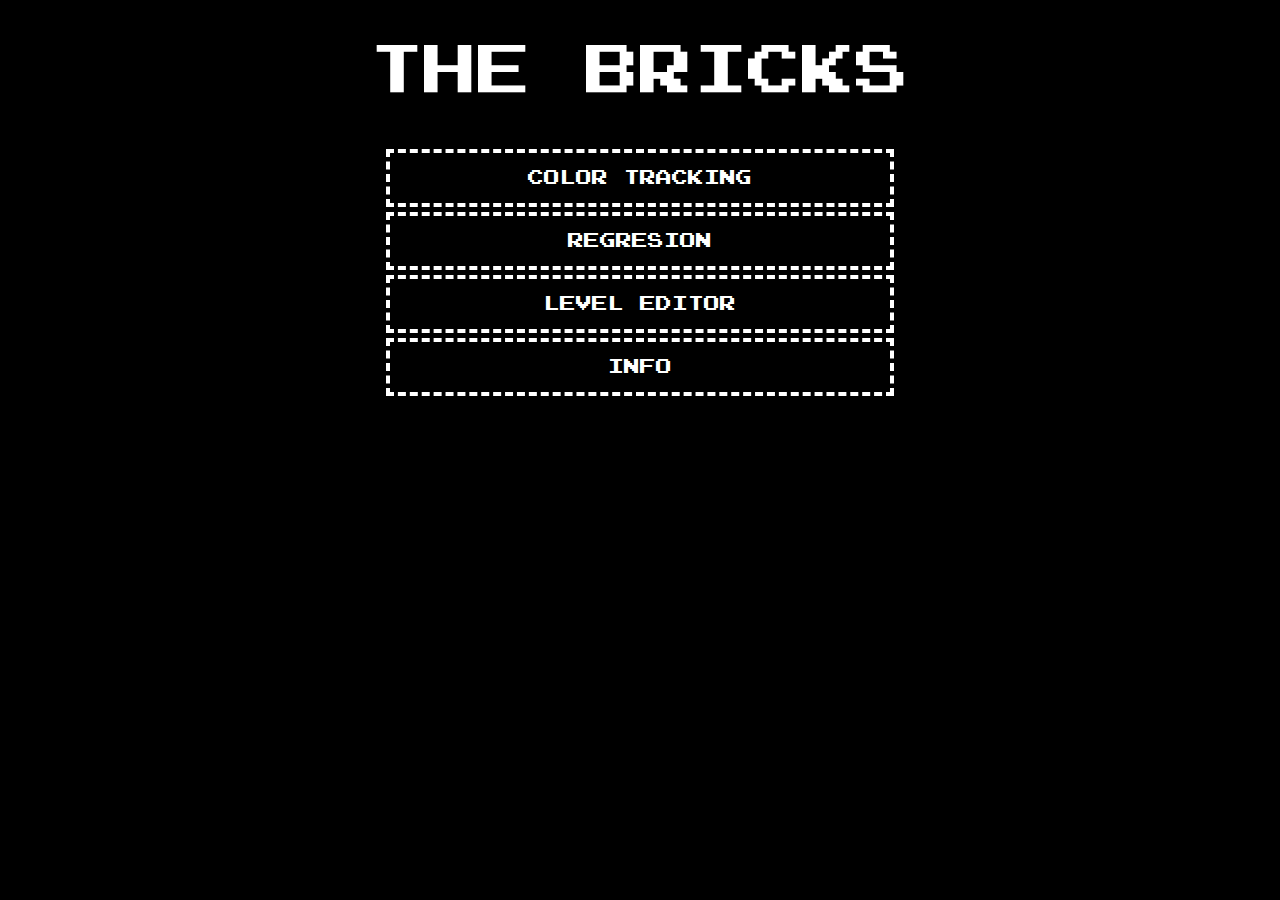
<file: index.html>
<!DOCTYPE html>
<html lang="en" dir="ltr">

<head>
  <meta charset="utf-8">
  <title>The Bricks</title>
  <link rel="stylesheet" type="text/css" href="css/style.css">
  <link rel="stylesheet" type="text/css" href="css/sweetalert2.css">
  <link rel="icon" href="img/favicon.png" type="image/png">
  <script type="text/javascript" src="lib/sweetalert2.all.min.js"></script>
  <script src="js/helperFunctions.js"></script>

</head>

<body>
  <nav class="menu">
    <div class="menuTitle">
      THE BRICKS
    </div>
    <div class="button">
      <a href="html/colorTracking.html">COLOR TRACKING</a>
    </div>

    <div class="button">
      <a href="html/regression.html">REGRESION</a>
    </div>
    <div class="button">
      <a href="html/levelEditor.html">LEVEL EDITOR</a>
    </div>
    <div class="button" id="info" onclick="info()">
      INFO
    </div>

  </nav>
</body>

</html>
</file>
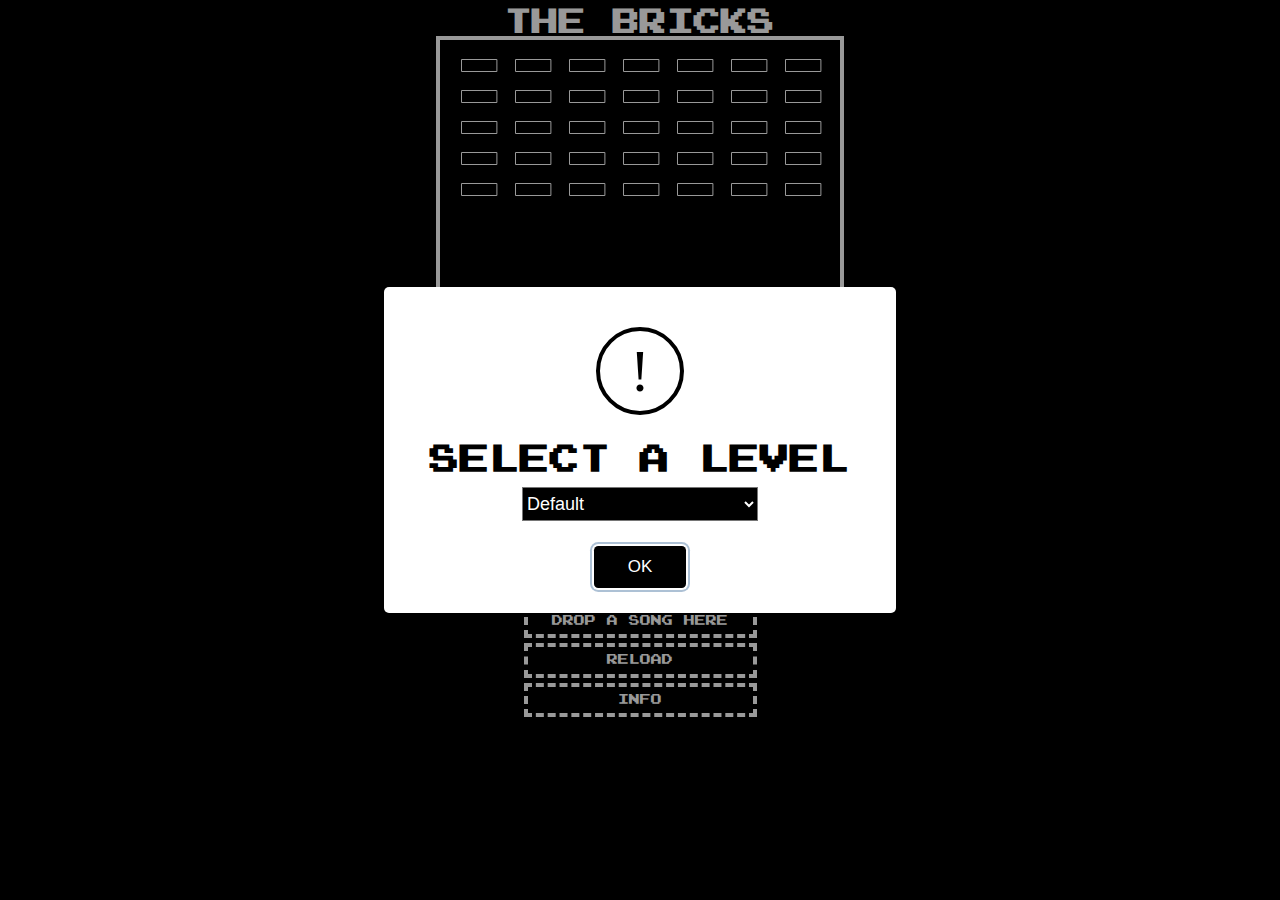
<file: html/colorTracking.html>
<!DOCTYPE html>
<html lang="en" dir="ltr">

<head>
  <meta charset="utf-8">
  <title>The bricks</title>
  <link rel="stylesheet" type="text/css" href="../css/sweetalert2.css">
  <script type="text/javascript" src="../lib/sweetalert2.all.min.js"></script>
  <script src="../lib/p5.js"></script>
  <script src="../lib/p5.dom.js"></script>
  <script src="../lib/p5.sound.js"></script>
  <script src="../lib/ml5.js"></script>
  <script src="../js/powerups.js"></script>
  <script src="../js/helperFunctions.js"></script>
  <script src="../js/brick.js"></script>
  <script src="../js/brickColisionDetection.js"></script>
  <script src="../js/ball.js"></script>
  <script src="../js/paddle.js"></script>
  <script src="../js/regression.js"></script>
  <script src="../js/levels.js"></script>
  <script src="../js/colorTracking.js"></script>
  <script src="../js/main2.js"></script>
  <link rel="stylesheet" type="text/css" href="../css/style.css">
  <link rel="icon" href="img/favicon.png" type="image/png">

</head>

<body>
  <h1> THE BRICKS </h1>
  <div id="canvasContainer" class="canvasContainer" id="canvasContainer">

  </div>


  <nav class="bottom">
    <div class="button" id="draw" onclick="startStop()">
      START / STOP
    </div>
    <div class="button" id="hide" onclick="hide()">
      SHOW CAM
    </div>
    <div class="button" id="solve1" onclick="clearTrackedColors()">
      CLEAR TRACKED COLORS
    </div>
    <div class="range">
      <div>THRESHOLD
      </div>
      <input type="range" id="tr" name="volume" min="4" max="30" onchange="tr()">
      <div id="range">
      </div>
    </div>
    <div id="dropZone">
      DROP A SONG HERE
    </div>
    <div class="button" onclick="reload()">
      RELOAD
    </div>
    <div class="button" id="infoColorTracking" onclick="infoColorTracking()">
      INFO
    </div>
  </nav>
</body>

</html>
</file>
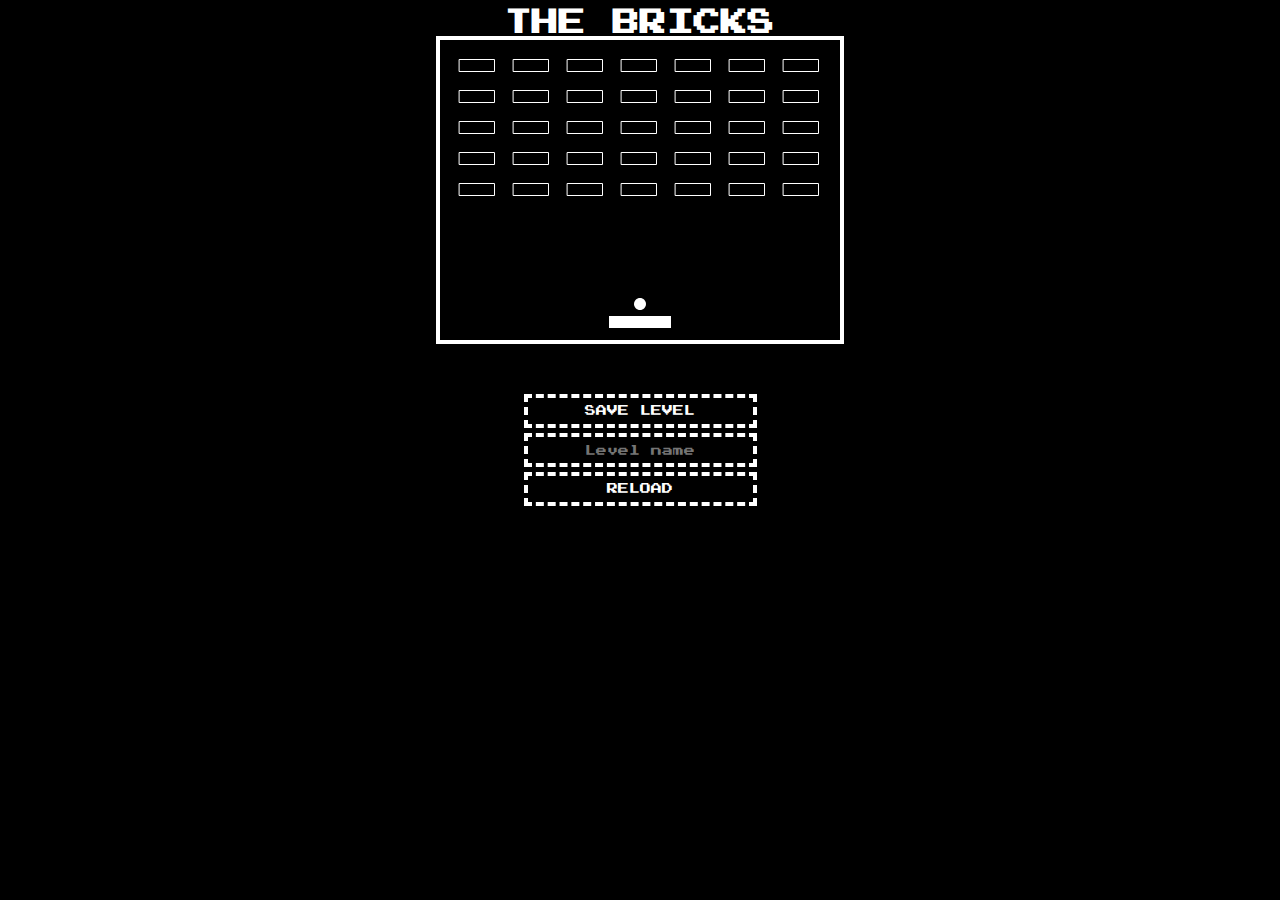
<file: html/levelEditor.html>
<!DOCTYPE html>
<html lang="en" dir="ltr">

<head>
  <meta charset="utf-8">
  <title>The bricks</title>
  <link rel="stylesheet" type="text/css" href="../css/sweetalert2.css">
  <script type="text/javascript" src="../lib/sweetalert2.all.min.js"></script>
  <script src="../lib/p5.js"></script>
  <script src="../lib/p5.dom.js"></script>
  <script src="../js/powerups.js"></script>
  <script src="../js/helperFunctions.js"></script>
  <script src="../js/brick.js"></script>
  <script src="../js/ball.js"></script>
  <script src="../js/paddle.js"></script>
  <script src="../js/levels.js"></script>
  <script src="../js/levelEditor.js"></script>
  <link rel="stylesheet" type="text/css" href="../css/style.css">
  <link rel="icon" href="img/favicon.png" type="image/png">

</head>

<body>
  <h1> THE BRICKS </h1>
  <div id="canvasContainer" class="canvasContainer" id="canvasContainer">

  </div>


  <nav class="bottom">
    <div class="button" onclick="saveLevel()">
      SAVE LEVEL
    </div>
    <input type="text" name="Level name" placeholder="Level name" class="inputText" id="levelName">
    <div class="button" onclick="reload()">
      RELOAD
    </div>
    <!--
<div class="button" id="infoColorTracking" onclick="infoColorTracking()">
      INFO
    </div>-->


  </nav>
</body>

</html>
</file>
<file: css/style.css>
* {
  margin: 0;
  padding: 0;
}

@font-face {
  font-family: pixle;
  src: url(../fonts/PressStart2P-Regular.ttf);
}

.swal2-title {
  font-family: pixle;
}

body {
  background: black;
}

a {
  text-decoration: none;
  color: white;
  display: block;
}

h1 {
  display: block;
  margin: 0 auto;
  font-family: pixle;
  font-size: 3vh;
  color: white;
  text-align: center;
  padding-top: 1vh;
}

img {
  width: 20vh;
  display: block;
  margin: 0 auto;
  padding-bottom: 2vh;
}

.canvasContainer {
  display: flex;
  justify-content: center;
}

canvas {
  border: 0.5vh white solid;
}

.menu {
  margin: 0 auto;
  padding-top: 5vh;
}

.menuTitle {
  font-family: pixle;
  color: white;
  text-align: center;
  font-size: 6vh;
  padding-bottom: 5vh;
}

.bottom {
  padding-top: 5vh;
}

.bottom .button {
  position: relative;
  top: 0;
  width: 25vh;
  height: 2.9vh;
  line-height: 2.9vh;
  margin: 0 auto;
  font-family: pixle;
  font-size: 1.2vh;
  color: white;
  border: 0.5vh white dashed;
  text-align: center;
  margin-top: 5px;
  -webkit-user-select: none;
  -moz-user-select: none;
  -ms-user-select: none;
  user-select: none;
}

.inputText {
  position: relative;
  top: 0;
  width: 25vh;
  height: 2.9vh;
  line-height: 2.9vh;
  display: block;
  margin: 0 auto;
  font-family: pixle;
  font-size: 1.2vh;
  background: black;
  color: white;
  border: 0.5vh white dashed;
  text-align: center;
  margin-top: 5px;
}

.button {
  position: relative;
  display: block;
  top: 0;
  width: 500px;
  height: 50px;
  line-height: 50px;
  margin: 0 auto;
  font-family: pixle;
  color: white;
  border: 0.5vh white dashed;
  text-align: center;
  margin-top: 5px;
  -webkit-user-select: none;
  -moz-user-select: none;
  -ms-user-select: none;
  user-select: none;
  cursor: pointer;
}

.button:hover {
  border: 0.5vh yellow dashed;
}

#dropZone {
  position: relative;
  top: 0;
  width: 25vh;
  height: 2.9vh;
  line-height: 2.9vh;
  margin: 0 auto;
  font-family: pixle;
  font-size: 1.2vh;
  color: white;
  border: 0.5vh white dashed;
  text-align: center;
  margin-top: 5px;
  -webkit-user-select: none;
  -moz-user-select: none;
  -ms-user-select: none;
  user-select: none;
}

.range {
  position: relative;
  top: 0;
  width: 25vh;
  height: 8.9vh;
  line-height: 2.9vh;
  margin: 0 auto;
  font-family: pixle;
  font-size: 1.2vh;
  color: white;
  border: 0.5vh white dashed;
  text-align: center;
  margin-top: 5px;
  -webkit-user-select: none;
  -moz-user-select: none;
  -ms-user-select: none;
  user-select: none;
}

#tr {
  width: 20vh;
}

#tr::-webkit-slider-thumb {
  -webkit-appearance: none;
  appearance: none;
  cursor: pointer;
}

#range {
  font-family: pixle;
  font-size: 1.5vh;
}

li {
  margin: 10px 0;
}

.imagesC {
  display: inline;
  color: white;
  border: white solid 2px;
  width: 25%;
  text-align: center;
}

.imagesCounterContainer {
  margin: 0 auto;
  display: flex;
  justify-content: space-around;
  width: 55vh;
  margin-top: 2vh;
}

#levels {
  width: 50%;
  height: 1.875em;
  font-size: 1em;
  background: black;
  color: white;
}
</file>
<file: css/sweetalert2.css>
@-webkit-keyframes swal2-show {
  0% {
    -webkit-transform: scale(0.7);
    transform: scale(0.7);
  }

  45% {
    -webkit-transform: scale(1.05);
    transform: scale(1.05);
  }

  80% {
    -webkit-transform: scale(0.95);
    transform: scale(0.95);
  }

  100% {
    -webkit-transform: scale(1);
    transform: scale(1);
  }
}

@keyframes swal2-show {
  0% {
    -webkit-transform: scale(0.7);
    transform: scale(0.7);
  }

  45% {
    -webkit-transform: scale(1.05);
    transform: scale(1.05);
  }

  80% {
    -webkit-transform: scale(0.95);
    transform: scale(0.95);
  }

  100% {
    -webkit-transform: scale(1);
    transform: scale(1);
  }
}

@-webkit-keyframes swal2-hide {
  0% {
    -webkit-transform: scale(1);
    transform: scale(1);
    opacity: 1;
  }

  100% {
    -webkit-transform: scale(0.5);
    transform: scale(0.5);
    opacity: 0;
  }
}

@keyframes swal2-hide {
  0% {
    -webkit-transform: scale(1);
    transform: scale(1);
    opacity: 1;
  }

  100% {
    -webkit-transform: scale(0.5);
    transform: scale(0.5);
    opacity: 0;
  }
}

@-webkit-keyframes swal2-animate-success-line-tip {
  0% {
    top: 1.1875em;
    left: .0625em;
    width: 0;
  }

  54% {
    top: 1.0625em;
    left: .125em;
    width: 0;
  }

  70% {
    top: 2.1875em;
    left: -.375em;
    width: 3.125em;
  }

  84% {
    top: 3em;
    left: 1.3125em;
    width: 1.0625em;
  }

  100% {
    top: 2.8125em;
    left: .875em;
    width: 1.5625em;
  }
}

@keyframes swal2-animate-success-line-tip {
  0% {
    top: 1.1875em;
    left: .0625em;
    width: 0;
  }

  54% {
    top: 1.0625em;
    left: .125em;
    width: 0;
  }

  70% {
    top: 2.1875em;
    left: -.375em;
    width: 3.125em;
  }

  84% {
    top: 3em;
    left: 1.3125em;
    width: 1.0625em;
  }

  100% {
    top: 2.8125em;
    left: .875em;
    width: 1.5625em;
  }
}

@-webkit-keyframes swal2-animate-success-line-long {
  0% {
    top: 3.375em;
    right: 2.875em;
    width: 0;
  }

  65% {
    top: 3.375em;
    right: 2.875em;
    width: 0;
  }

  84% {
    top: 2.1875em;
    right: 0;
    width: 3.4375em;
  }

  100% {
    top: 2.375em;
    right: .5em;
    width: 2.9375em;
  }
}

@keyframes swal2-animate-success-line-long {
  0% {
    top: 3.375em;
    right: 2.875em;
    width: 0;
  }

  65% {
    top: 3.375em;
    right: 2.875em;
    width: 0;
  }

  84% {
    top: 2.1875em;
    right: 0;
    width: 3.4375em;
  }

  100% {
    top: 2.375em;
    right: .5em;
    width: 2.9375em;
  }
}

@-webkit-keyframes swal2-rotate-success-circular-line {
  0% {
    -webkit-transform: rotate(-45deg);
    transform: rotate(-45deg);
  }

  5% {
    -webkit-transform: rotate(-45deg);
    transform: rotate(-45deg);
  }

  12% {
    -webkit-transform: rotate(-405deg);
    transform: rotate(-405deg);
  }

  100% {
    -webkit-transform: rotate(-405deg);
    transform: rotate(-405deg);
  }
}

@keyframes swal2-rotate-success-circular-line {
  0% {
    -webkit-transform: rotate(-45deg);
    transform: rotate(-45deg);
  }

  5% {
    -webkit-transform: rotate(-45deg);
    transform: rotate(-45deg);
  }

  12% {
    -webkit-transform: rotate(-405deg);
    transform: rotate(-405deg);
  }

  100% {
    -webkit-transform: rotate(-405deg);
    transform: rotate(-405deg);
  }
}

@-webkit-keyframes swal2-animate-error-x-mark {
  0% {
    margin-top: 1.625em;
    -webkit-transform: scale(0.4);
    transform: scale(0.4);
    opacity: 0;
  }

  50% {
    margin-top: 1.625em;
    -webkit-transform: scale(0.4);
    transform: scale(0.4);
    opacity: 0;
  }

  80% {
    margin-top: -.375em;
    -webkit-transform: scale(1.15);
    transform: scale(1.15);
  }

  100% {
    margin-top: 0;
    -webkit-transform: scale(1);
    transform: scale(1);
    opacity: 1;
  }
}

@keyframes swal2-animate-error-x-mark {
  0% {
    margin-top: 1.625em;
    -webkit-transform: scale(0.4);
    transform: scale(0.4);
    opacity: 0;
  }

  50% {
    margin-top: 1.625em;
    -webkit-transform: scale(0.4);
    transform: scale(0.4);
    opacity: 0;
  }

  80% {
    margin-top: -.375em;
    -webkit-transform: scale(1.15);
    transform: scale(1.15);
  }

  100% {
    margin-top: 0;
    -webkit-transform: scale(1);
    transform: scale(1);
    opacity: 1;
  }
}

@-webkit-keyframes swal2-animate-error-icon {
  0% {
    -webkit-transform: rotateX(100deg);
    transform: rotateX(100deg);
    opacity: 0;
  }

  100% {
    -webkit-transform: rotateX(0deg);
    transform: rotateX(0deg);
    opacity: 1;
  }
}

@keyframes swal2-animate-error-icon {
  0% {
    -webkit-transform: rotateX(100deg);
    transform: rotateX(100deg);
    opacity: 0;
  }

  100% {
    -webkit-transform: rotateX(0deg);
    transform: rotateX(0deg);
    opacity: 1;
  }
}

body.swal2-toast-shown .swal2-container {
  background-color: transparent;
}

body.swal2-toast-shown .swal2-container.swal2-shown {
  background-color: transparent;
}

body.swal2-toast-shown .swal2-container.swal2-top {
  top: 0;
  right: auto;
  bottom: auto;
  left: 50%;
  -webkit-transform: translateX(-50%);
  transform: translateX(-50%);
}

body.swal2-toast-shown .swal2-container.swal2-top-end, body.swal2-toast-shown .swal2-container.swal2-top-right {
  top: 0;
  right: 0;
  bottom: auto;
  left: auto;
}

body.swal2-toast-shown .swal2-container.swal2-top-start, body.swal2-toast-shown .swal2-container.swal2-top-left {
  top: 0;
  right: auto;
  bottom: auto;
  left: 0;
}

body.swal2-toast-shown .swal2-container.swal2-center-start, body.swal2-toast-shown .swal2-container.swal2-center-left {
  top: 50%;
  right: auto;
  bottom: auto;
  left: 0;
  -webkit-transform: translateY(-50%);
  transform: translateY(-50%);
}

body.swal2-toast-shown .swal2-container.swal2-center {
  top: 50%;
  right: auto;
  bottom: auto;
  left: 50%;
  -webkit-transform: translate(-50%, -50%);
  transform: translate(-50%, -50%);
}

body.swal2-toast-shown .swal2-container.swal2-center-end, body.swal2-toast-shown .swal2-container.swal2-center-right {
  top: 50%;
  right: 0;
  bottom: auto;
  left: auto;
  -webkit-transform: translateY(-50%);
  transform: translateY(-50%);
}

body.swal2-toast-shown .swal2-container.swal2-bottom-start, body.swal2-toast-shown .swal2-container.swal2-bottom-left {
  top: auto;
  right: auto;
  bottom: 0;
  left: 0;
}

body.swal2-toast-shown .swal2-container.swal2-bottom {
  top: auto;
  right: auto;
  bottom: 0;
  left: 50%;
  -webkit-transform: translateX(-50%);
  transform: translateX(-50%);
}

body.swal2-toast-shown .swal2-container.swal2-bottom-end, body.swal2-toast-shown .swal2-container.swal2-bottom-right {
  top: auto;
  right: 0;
  bottom: 0;
  left: auto;
}

body.swal2-toast-column .swal2-toast {
  flex-direction: column;
  align-items: stretch;
}

body.swal2-toast-column .swal2-toast .swal2-actions {
  flex: 1;
  align-self: stretch;
  height: 2.2em;
  margin-top: .3125em;
}

body.swal2-toast-column .swal2-toast .swal2-loading {
  justify-content: center;
}

body.swal2-toast-column .swal2-toast .swal2-input {
  height: 2em;
  margin: .3125em auto;
  font-size: 1em;
}

body.swal2-toast-column .swal2-toast .swal2-validation-message {
  font-size: 1em;
}

.swal2-popup.swal2-toast {
  flex-direction: row;
  align-items: center;
  width: auto;
  padding: 0.625em;
  box-shadow: 0 0 0.625em #d9d9d9;
  overflow-y: hidden;
}

.swal2-popup.swal2-toast .swal2-header {
  flex-direction: row;
}

.swal2-popup.swal2-toast .swal2-title {
  flex-grow: 1;
  justify-content: flex-start;
  margin: 0 .6em;
  font-size: 1em;
}

.swal2-popup.swal2-toast .swal2-footer {
  margin: 0.5em 0 0;
  padding: 0.5em 0 0;
  font-size: 0.8em;
}

.swal2-popup.swal2-toast .swal2-close {
  position: initial;
  width: 0.8em;
  height: 0.8em;
  line-height: 0.8;
}

.swal2-popup.swal2-toast .swal2-content {
  justify-content: flex-start;
  font-size: 1em;
}

.swal2-popup.swal2-toast .swal2-icon {
  width: 2em;
  min-width: 2em;
  height: 2em;
  margin: 0;
}

.swal2-popup.swal2-toast .swal2-icon-text {
  font-size: 2em;
  font-weight: bold;
  line-height: 1em;
}

.swal2-popup.swal2-toast .swal2-icon.swal2-success .swal2-success-ring {
  width: 2em;
  height: 2em;
}

.swal2-popup.swal2-toast .swal2-icon.swal2-error [class^='swal2-x-mark-line'] {
  top: .875em;
  width: 1.375em;
}

.swal2-popup.swal2-toast .swal2-icon.swal2-error [class^='swal2-x-mark-line'][class$='left'] {
  left: .3125em;
}

.swal2-popup.swal2-toast .swal2-icon.swal2-error [class^='swal2-x-mark-line'][class$='right'] {
  right: .3125em;
}

.swal2-popup.swal2-toast .swal2-actions {
  height: auto;
  margin: 0 .3125em;
}

.swal2-popup.swal2-toast .swal2-styled {
  margin: 0 .3125em;
  padding: .3125em .625em;
  font-size: 1em;
}

.swal2-popup.swal2-toast .swal2-styled:focus {
  box-shadow: 0 0 0 0.0625em #fff, 0 0 0 0.125em rgba(50, 100, 150, 0.4);
}

.swal2-popup.swal2-toast .swal2-success {
  border-color: black !important;
}

.swal2-popup.swal2-toast .swal2-success [class^='swal2-success-circular-line'] {
  position: absolute;
  width: 2em;
  height: 2.8125em;
  -webkit-transform: rotate(45deg);
  transform: rotate(45deg);
  border-radius: 50%;
}

.swal2-popup.swal2-toast .swal2-success [class^='swal2-success-circular-line'][class$='left'] {
  top: -.25em;
  left: -.9375em;
  -webkit-transform: rotate(-45deg);
  transform: rotate(-45deg);
  -webkit-transform-origin: 2em 2em;
  transform-origin: 2em 2em;
  border-radius: 4em 0 0 4em;
}

.swal2-popup.swal2-toast .swal2-success [class^='swal2-success-circular-line'][class$='right'] {
  top: -.25em;
  left: .9375em;
  -webkit-transform-origin: 0 2em;
  transform-origin: 0 2em;
  border-radius: 0 4em 4em 0;
}

.swal2-popup.swal2-toast .swal2-success .swal2-success-ring {
  width: 2em;
  height: 2em;
}

.swal2-popup.swal2-toast .swal2-success .swal2-success-fix {
  top: 0;
  left: .4375em;
  width: .4375em;
  height: 2.6875em;
}

.swal2-popup.swal2-toast .swal2-success [class^='swal2-success-line'] {
  height: .3125em;
}

.swal2-popup.swal2-toast .swal2-success [class^='swal2-success-line'][class$='tip'] {
  top: 1.125em;
  left: .1875em;
  width: .75em;
}

.swal2-popup.swal2-toast .swal2-success [class^='swal2-success-line'][class$='long'] {
  top: .9375em;
  right: .1875em;
  width: 1.375em;
}

.swal2-popup.swal2-toast.swal2-show {
  -webkit-animation: showSweetToast .5s;
  animation: showSweetToast .5s;
}

.swal2-popup.swal2-toast.swal2-hide {
  -webkit-animation: hideSweetToast .2s forwards;
  animation: hideSweetToast .2s forwards;
}

.swal2-popup.swal2-toast .swal2-animate-success-icon .swal2-success-line-tip {
  -webkit-animation: animate-toast-success-tip .75s;
  animation: animate-toast-success-tip .75s;
}

.swal2-popup.swal2-toast .swal2-animate-success-icon .swal2-success-line-long {
  -webkit-animation: animate-toast-success-long .75s;
  animation: animate-toast-success-long .75s;
}

@-webkit-keyframes showSweetToast {
  0% {
    -webkit-transform: translateY(-0.625em) rotateZ(2deg);
    transform: translateY(-0.625em) rotateZ(2deg);
    opacity: 0;
  }

  33% {
    -webkit-transform: translateY(0) rotateZ(-2deg);
    transform: translateY(0) rotateZ(-2deg);
    opacity: .5;
  }

  66% {
    -webkit-transform: translateY(0.3125em) rotateZ(2deg);
    transform: translateY(0.3125em) rotateZ(2deg);
    opacity: .7;
  }

  100% {
    -webkit-transform: translateY(0) rotateZ(0);
    transform: translateY(0) rotateZ(0);
    opacity: 1;
  }
}

@keyframes showSweetToast {
  0% {
    -webkit-transform: translateY(-0.625em) rotateZ(2deg);
    transform: translateY(-0.625em) rotateZ(2deg);
    opacity: 0;
  }

  33% {
    -webkit-transform: translateY(0) rotateZ(-2deg);
    transform: translateY(0) rotateZ(-2deg);
    opacity: .5;
  }

  66% {
    -webkit-transform: translateY(0.3125em) rotateZ(2deg);
    transform: translateY(0.3125em) rotateZ(2deg);
    opacity: .7;
  }

  100% {
    -webkit-transform: translateY(0) rotateZ(0);
    transform: translateY(0) rotateZ(0);
    opacity: 1;
  }
}

@-webkit-keyframes hideSweetToast {
  0% {
    opacity: 1;
  }

  33% {
    opacity: .5;
  }

  100% {
    -webkit-transform: rotateZ(1deg);
    transform: rotateZ(1deg);
    opacity: 0;
  }
}

@keyframes hideSweetToast {
  0% {
    opacity: 1;
  }

  33% {
    opacity: .5;
  }

  100% {
    -webkit-transform: rotateZ(1deg);
    transform: rotateZ(1deg);
    opacity: 0;
  }
}

@-webkit-keyframes animate-toast-success-tip {
  0% {
    top: .5625em;
    left: .0625em;
    width: 0;
  }

  54% {
    top: .125em;
    left: .125em;
    width: 0;
  }

  70% {
    top: .625em;
    left: -.25em;
    width: 1.625em;
  }

  84% {
    top: 1.0625em;
    left: .75em;
    width: .5em;
  }

  100% {
    top: 1.125em;
    left: .1875em;
    width: .75em;
  }
}

@keyframes animate-toast-success-tip {
  0% {
    top: .5625em;
    left: .0625em;
    width: 0;
  }

  54% {
    top: .125em;
    left: .125em;
    width: 0;
  }

  70% {
    top: .625em;
    left: -.25em;
    width: 1.625em;
  }

  84% {
    top: 1.0625em;
    left: .75em;
    width: .5em;
  }

  100% {
    top: 1.125em;
    left: .1875em;
    width: .75em;
  }
}

@-webkit-keyframes animate-toast-success-long {
  0% {
    top: 1.625em;
    right: 1.375em;
    width: 0;
  }

  65% {
    top: 1.25em;
    right: .9375em;
    width: 0;
  }

  84% {
    top: .9375em;
    right: 0;
    width: 1.125em;
  }

  100% {
    top: .9375em;
    right: .1875em;
    width: 1.375em;
  }
}

@keyframes animate-toast-success-long {
  0% {
    top: 1.625em;
    right: 1.375em;
    width: 0;
  }

  65% {
    top: 1.25em;
    right: .9375em;
    width: 0;
  }

  84% {
    top: .9375em;
    right: 0;
    width: 1.125em;
  }

  100% {
    top: .9375em;
    right: .1875em;
    width: 1.375em;
  }
}

body.swal2-shown:not(.swal2-no-backdrop):not(.swal2-toast-shown) {
  overflow: hidden;
}

body.swal2-height-auto {
  height: auto !important;
}

body.swal2-no-backdrop .swal2-shown {
  top: auto;
  right: auto;
  bottom: auto;
  left: auto;
  background-color: transparent;
}

body.swal2-no-backdrop .swal2-shown>.swal2-modal {
  box-shadow: 0 0 10px rgba(0, 0, 0, 0.4);
}

body.swal2-no-backdrop .swal2-shown.swal2-top {
  top: 0;
  left: 50%;
  -webkit-transform: translateX(-50%);
  transform: translateX(-50%);
}

body.swal2-no-backdrop .swal2-shown.swal2-top-start, body.swal2-no-backdrop .swal2-shown.swal2-top-left {
  top: 0;
  left: 0;
}

body.swal2-no-backdrop .swal2-shown.swal2-top-end, body.swal2-no-backdrop .swal2-shown.swal2-top-right {
  top: 0;
  right: 0;
}

body.swal2-no-backdrop .swal2-shown.swal2-center {
  top: 50%;
  left: 50%;
  -webkit-transform: translate(-50%, -50%);
  transform: translate(-50%, -50%);
}

body.swal2-no-backdrop .swal2-shown.swal2-center-start, body.swal2-no-backdrop .swal2-shown.swal2-center-left {
  top: 50%;
  left: 0;
  -webkit-transform: translateY(-50%);
  transform: translateY(-50%);
}

body.swal2-no-backdrop .swal2-shown.swal2-center-end, body.swal2-no-backdrop .swal2-shown.swal2-center-right {
  top: 50%;
  right: 0;
  -webkit-transform: translateY(-50%);
  transform: translateY(-50%);
}

body.swal2-no-backdrop .swal2-shown.swal2-bottom {
  bottom: 0;
  left: 50%;
  -webkit-transform: translateX(-50%);
  transform: translateX(-50%);
}

body.swal2-no-backdrop .swal2-shown.swal2-bottom-start, body.swal2-no-backdrop .swal2-shown.swal2-bottom-left {
  bottom: 0;
  left: 0;
}

body.swal2-no-backdrop .swal2-shown.swal2-bottom-end, body.swal2-no-backdrop .swal2-shown.swal2-bottom-right {
  right: 0;
  bottom: 0;
}

.swal2-container {
  display: flex;
  position: fixed;
  top: 0;
  right: 0;
  bottom: 0;
  left: 0;
  flex-direction: row;
  align-items: center;
  justify-content: center;
  padding: 10px;
  background-color: transparent;
  z-index: 1060;
  overflow-x: hidden;
  -webkit-overflow-scrolling: touch;
}

.swal2-container.swal2-top {
  align-items: flex-start;
}

.swal2-container.swal2-top-start, .swal2-container.swal2-top-left {
  align-items: flex-start;
  justify-content: flex-start;
}

.swal2-container.swal2-top-end, .swal2-container.swal2-top-right {
  align-items: flex-start;
  justify-content: flex-end;
}

.swal2-container.swal2-center {
  align-items: center;
}

.swal2-container.swal2-center-start, .swal2-container.swal2-center-left {
  align-items: center;
  justify-content: flex-start;
}

.swal2-container.swal2-center-end, .swal2-container.swal2-center-right {
  align-items: center;
  justify-content: flex-end;
}

.swal2-container.swal2-bottom {
  align-items: flex-end;
}

.swal2-container.swal2-bottom-start, .swal2-container.swal2-bottom-left {
  align-items: flex-end;
  justify-content: flex-start;
}

.swal2-container.swal2-bottom-end, .swal2-container.swal2-bottom-right {
  align-items: flex-end;
  justify-content: flex-end;
}

.swal2-container.swal2-grow-fullscreen>.swal2-modal {
  display: flex !important;
  flex: 1;
  align-self: stretch;
  justify-content: center;
}

.swal2-container.swal2-grow-row>.swal2-modal {
  display: flex !important;
  flex: 1;
  align-content: center;
  justify-content: center;
}

.swal2-container.swal2-grow-column {
  flex: 1;
  flex-direction: column;
}

.swal2-container.swal2-grow-column.swal2-top, .swal2-container.swal2-grow-column.swal2-center, .swal2-container.swal2-grow-column.swal2-bottom {
  align-items: center;
}

.swal2-container.swal2-grow-column.swal2-top-start, .swal2-container.swal2-grow-column.swal2-center-start, .swal2-container.swal2-grow-column.swal2-bottom-start, .swal2-container.swal2-grow-column.swal2-top-left, .swal2-container.swal2-grow-column.swal2-center-left, .swal2-container.swal2-grow-column.swal2-bottom-left {
  align-items: flex-start;
}

.swal2-container.swal2-grow-column.swal2-top-end, .swal2-container.swal2-grow-column.swal2-center-end, .swal2-container.swal2-grow-column.swal2-bottom-end, .swal2-container.swal2-grow-column.swal2-top-right, .swal2-container.swal2-grow-column.swal2-center-right, .swal2-container.swal2-grow-column.swal2-bottom-right {
  align-items: flex-end;
}

.swal2-container.swal2-grow-column>.swal2-modal {
  display: flex !important;
  flex: 1;
  align-content: center;
  justify-content: center;
}

.swal2-container:not(.swal2-top):not(.swal2-top-start):not(.swal2-top-end):not(.swal2-top-left):not(.swal2-top-right):not(.swal2-center-start):not(.swal2-center-end):not(.swal2-center-left):not(.swal2-center-right):not(.swal2-bottom):not(.swal2-bottom-start):not(.swal2-bottom-end):not(.swal2-bottom-left):not(.swal2-bottom-right):not(.swal2-grow-fullscreen)>.swal2-modal {
  margin: auto;
}

@media all and (-ms-high-contrast: none), (-ms-high-contrast: active) {
  .swal2-container .swal2-modal {
    margin: 0 !important;
  }
}

.swal2-container.swal2-fade {
  transition: background-color .1s;
}

.swal2-container.swal2-shown {
  background-color: rgba(0, 0, 0, 0.4);
}

.swal2-popup {
  display: none;
  position: relative;
  flex-direction: column;
  justify-content: center;
  width: 32em;
  max-width: 100%;
  padding: 1.25em;
  border-radius: 0.3125em;
  background: #fff;
  font-family: inherit;
  font-size: 1rem;
  box-sizing: border-box;
}

.swal2-popup:focus {
  outline: none;
}

.swal2-popup.swal2-loading {
  overflow-y: hidden;
}

.swal2-popup .swal2-header {
  display: flex;
  flex-direction: column;
  align-items: center;
}

.swal2-popup .swal2-title {
  display: block;
  position: relative;
  max-width: 100%;
  margin: 0 0 0.4em;
  padding: 0;
  color: black !important;
  font-size: 1.875em;
  font-weight: 600;
  text-align: center;
  text-transform: none;
  word-wrap: break-word;
}

.swal2-popup .swal2-actions {
  flex-wrap: wrap;
  align-items: center;
  justify-content: center;
  margin: 1.25em auto 0;
  z-index: 1;
}

.swal2-popup .swal2-actions:not(.swal2-loading) .swal2-styled[disabled] {
  opacity: .4;
}

.swal2-popup .swal2-actions:not(.swal2-loading) .swal2-styled:hover {
  background-image: linear-gradient(rgba(0, 0, 0, 0.1), rgba(0, 0, 0, 0.1));
}

.swal2-popup .swal2-actions:not(.swal2-loading) .swal2-styled:active {
  background-image: linear-gradient(rgba(0, 0, 0, 0.2), rgba(0, 0, 0, 0.2));
}

.swal2-popup .swal2-actions.swal2-loading .swal2-styled.swal2-confirm {
  width: 2.5em;
  height: 2.5em;
  margin: .46875em;
  padding: 0;
  border: .25em solid transparent;
  border-radius: 100%;
  border-color: transparent;
  background-color: black !important;
  color: transparent;
  cursor: default;
  box-sizing: border-box;
  -webkit-animation: swal2-rotate-loading 1.5s linear 0s infinite normal;
  animation: swal2-rotate-loading 1.5s linear 0s infinite normal;
  -webkit-user-select: none;
  -moz-user-select: none;
  -ms-user-select: none;
  user-select: none;
}

.swal2-popup .swal2-actions.swal2-loading .swal2-styled.swal2-cancel {
  margin-right: 30px;
  margin-left: 30px;
}

.swal2-popup .swal2-actions.swal2-loading :not(.swal2-styled).swal2-confirm::after {
  display: inline-block;
  width: 15px;
  height: 15px;
  margin-left: 5px;
  border: 3px solid #999999;
  border-radius: 50%;
  border-right-color: transparent;
  box-shadow: 1px 1px 1px #fff;
  content: '';
  -webkit-animation: swal2-rotate-loading 1.5s linear 0s infinite normal;
  animation: swal2-rotate-loading 1.5s linear 0s infinite normal;
}

.swal2-popup .swal2-styled {
  margin: .3125em;
  padding: .625em 2em;
  font-weight: 500;
  box-shadow: none;
}

.swal2-popup .swal2-styled:not([disabled]) {
  cursor: pointer;
}

.swal2-popup .swal2-styled.swal2-confirm {
  border: 0;
  border-radius: 0.25em;
  background: initial;
  background-color: black !important;
  color: white !important;
  font-size: 1.0625em;
}

.swal2-popup .swal2-styled.swal2-cancel {
  border: 0;
  border-radius: 0.25em;
  background: initial;
  background-color: #aaa;
  color: #fff;
  font-size: 1.0625em;
}

.swal2-popup .swal2-styled:focus {
  outline: none;
  box-shadow: 0 0 0 2px #fff, 0 0 0 4px rgba(50, 100, 150, 0.4);
}

.swal2-popup .swal2-styled::-moz-focus-inner {
  border: 0;
}

.swal2-popup .swal2-footer {
  justify-content: center;
  margin: 1.25em 0 0;
  padding: 1em 0 0;
  border-top: 1px solid #eee;
  color: #545454;
  font-size: 1em;
}

.swal2-popup .swal2-image {
  max-width: 100%;
  margin: 1.25em auto;
}

.swal2-popup .swal2-close {
  position: absolute;
  top: 0;
  right: 0;
  justify-content: center;
  width: 1.2em;
  height: 1.2em;
  padding: 0;
  transition: color 0.1s ease-out;
  border: none;
  border-radius: 0;
  outline: initial;
  background: transparent;
  color: #cccccc;
  font-family: serif;
  font-size: 2.5em;
  line-height: 1.2;
  cursor: pointer;
  overflow: hidden;
}

.swal2-popup .swal2-close:hover {
  -webkit-transform: none;
  transform: none;
  color: #f27474;
}

.swal2-popup>.swal2-input,
.swal2-popup>.swal2-file,
.swal2-popup>.swal2-textarea,
.swal2-popup>.swal2-select,
.swal2-popup>.swal2-radio,
.swal2-popup>.swal2-checkbox {
  display: none;
}

.swal2-popup .swal2-content {
  justify-content: center;
  margin: 0;
  padding: 0;
  color: #545454;
  font-size: 1.125em;
  font-weight: 300;
  line-height: normal;
  z-index: 1;
  word-wrap: break-word;
}

.swal2-popup #swal2-content {
  text-align: center;
}

.swal2-popup .swal2-input,
.swal2-popup .swal2-file,
.swal2-popup .swal2-textarea,
.swal2-popup .swal2-select,
.swal2-popup .swal2-radio,
.swal2-popup .swal2-checkbox {
  margin: 1em auto;
}

.swal2-popup .swal2-input,
.swal2-popup .swal2-file,
.swal2-popup .swal2-textarea {
  width: 100%;
  transition: border-color .3s, box-shadow .3s;
  border: 1px solid #d9d9d9;
  border-radius: 0.1875em;
  font-size: 1.125em;
  box-shadow: inset 0 1px 1px rgba(0, 0, 0, 0.06);
  box-sizing: border-box;
}

.swal2-popup .swal2-input.swal2-inputerror,
.swal2-popup .swal2-file.swal2-inputerror,
.swal2-popup .swal2-textarea.swal2-inputerror {
  border-color: #f27474 !important;
  box-shadow: 0 0 2px #f27474 !important;
}

.swal2-popup .swal2-input:focus,
.swal2-popup .swal2-file:focus,
.swal2-popup .swal2-textarea:focus {
  border: 1px solid #b4dbed;
  outline: none;
  box-shadow: 0 0 3px #c4e6f5;
}

.swal2-popup .swal2-input::-webkit-input-placeholder,
.swal2-popup .swal2-file::-webkit-input-placeholder,
.swal2-popup .swal2-textarea::-webkit-input-placeholder {
  color: #cccccc;
}

.swal2-popup .swal2-input:-ms-input-placeholder,
.swal2-popup .swal2-file:-ms-input-placeholder,
.swal2-popup .swal2-textarea:-ms-input-placeholder {
  color: #cccccc;
}

.swal2-popup .swal2-input::-ms-input-placeholder,
.swal2-popup .swal2-file::-ms-input-placeholder,
.swal2-popup .swal2-textarea::-ms-input-placeholder {
  color: #cccccc;
}

.swal2-popup .swal2-input::placeholder,
.swal2-popup .swal2-file::placeholder,
.swal2-popup .swal2-textarea::placeholder {
  color: #cccccc;
}

.swal2-popup .swal2-range input {
  width: 80%;
}

.swal2-popup .swal2-range output {
  width: 20%;
  font-weight: 600;
  text-align: center;
}

.swal2-popup .swal2-range input,
.swal2-popup .swal2-range output {
  height: 2.625em;
  margin: 1em auto;
  padding: 0;
  font-size: 1.125em;
  line-height: 2.625em;
}

.swal2-popup .swal2-input {
  height: 2.625em;
  padding: 0 0.75em;
}

.swal2-popup .swal2-input[type='number'] {
  max-width: 10em;
}

.swal2-popup .swal2-file {
  font-size: 1.125em;
}

.swal2-popup .swal2-textarea {
  height: 6.75em;
  padding: 0.75em;
}

.swal2-popup .swal2-select {
  min-width: 50%;
  max-width: 100%;
  padding: .375em .625em;
  color: #545454;
  font-size: 1.125em;
}

.swal2-popup .swal2-radio,
.swal2-popup .swal2-checkbox {
  align-items: center;
  justify-content: center;
}

.swal2-popup .swal2-radio label,
.swal2-popup .swal2-checkbox label {
  margin: 0 .6em;
  font-size: 1.125em;
}

.swal2-popup .swal2-radio input,
.swal2-popup .swal2-checkbox input {
  margin: 0 .4em;
}

.swal2-popup .swal2-validation-message {
  display: none;
  align-items: center;
  justify-content: center;
  padding: 0.625em;
  background: #f0f0f0;
  color: #666666;
  font-size: 1em;
  font-weight: 300;
  overflow: hidden;
}

.swal2-popup .swal2-validation-message::before {
  display: inline-block;
  width: 1.5em;
  min-width: 1.5em;
  height: 1.5em;
  margin: 0 .625em;
  border-radius: 50%;
  background-color: #f27474;
  color: #fff;
  font-weight: 600;
  line-height: 1.5em;
  text-align: center;
  content: '!';
  zoom: normal;
}

@supports (-ms-accelerator: true) {
  .swal2-range input {
    width: 100% !important;
  }

  .swal2-range output {
    display: none;
  }
}

@media all and (-ms-high-contrast: none), (-ms-high-contrast: active) {
  .swal2-range input {
    width: 100% !important;
  }

  .swal2-range output {
    display: none;
  }
}

@-moz-document url-prefix() {
  .swal2-close:focus {
    outline: 2px solid rgba(50, 100, 150, 0.4);
  }
}

.swal2-icon {
  position: relative;
  justify-content: center;
  width: 5em;
  height: 5em;
  margin: 1.25em auto 1.875em;
  border: .25em solid transparent;
  border-radius: 50%;
  line-height: 5em;
  cursor: default;
  box-sizing: content-box;
  -webkit-user-select: none;
  -moz-user-select: none;
  -ms-user-select: none;
  user-select: none;
  zoom: normal;
}

.swal2-icon-text {
  font-size: 3.75em;
}

.swal2-icon.swal2-error {
  border-color: #f27474;
}

.swal2-icon.swal2-error .swal2-x-mark {
  position: relative;
  flex-grow: 1;
}

.swal2-icon.swal2-error [class^='swal2-x-mark-line'] {
  display: block;
  position: absolute;
  top: 2.3125em;
  width: 2.9375em;
  height: .3125em;
  border-radius: .125em;
  background-color: #f27474;
}

.swal2-icon.swal2-error [class^='swal2-x-mark-line'][class$='left'] {
  left: 1.0625em;
  -webkit-transform: rotate(45deg);
  transform: rotate(45deg);
}

.swal2-icon.swal2-error [class^='swal2-x-mark-line'][class$='right'] {
  right: 1em;
  -webkit-transform: rotate(-45deg);
  transform: rotate(-45deg);
}

.swal2-icon.swal2-warning {
  border-color: black !important;
  color: black !important;
  background: white !important;
}

.swal2-icon.swal2-info {
  border-color: black !important;
  color: black !important;
  background: white !important;
}

.swal2-icon.swal2-question {
  border-color: yellow !important;
  color: yellow !important;
  background: black !important;
}

.swal2-icon.swal2-success {
  border-color: yellow !important;
  color: yellow !important;
  background: black !important;
}

.swal2-icon.swal2-success [class^='swal2-success-circular-line'] {
  position: absolute;
  width: 3.75em;
  height: 7.5em;
  -webkit-transform: rotate(45deg);
  transform: rotate(45deg);
  border-radius: 50%;
}

.swal2-icon.swal2-success [class^='swal2-success-circular-line'][class$='left'] {
  top: -.4375em;
  left: -2.0635em;
  -webkit-transform: rotate(-45deg);
  transform: rotate(-45deg);
  -webkit-transform-origin: 3.75em 3.75em;
  transform-origin: 3.75em 3.75em;
  border-radius: 7.5em 0 0 7.5em;
}

.swal2-icon.swal2-success [class^='swal2-success-circular-line'][class$='right'] {
  top: -.6875em;
  left: 1.875em;
  -webkit-transform: rotate(-45deg);
  transform: rotate(-45deg);
  -webkit-transform-origin: 0 3.75em;
  transform-origin: 0 3.75em;
  border-radius: 0 7.5em 7.5em 0;
}

.swal2-icon.swal2-success .swal2-success-ring {
  position: absolute;
  top: -.25em;
  left: -.25em;
  width: 100%;
  height: 100%;
  /*   border: 0.25em solid rgba(165, 220, 134, 0.3);  */
  border: 0.25em solid black !important;
  border-radius: 50%;
  z-index: 2;
  box-sizing: content-box;
}

.swal2-icon.swal2-success .swal2-success-fix {
  position: absolute;
  top: .5em;
  left: 1.625em;
  width: .4375em;
  height: 5.625em;
  -webkit-transform: rotate(-45deg);
  transform: rotate(-45deg);
  z-index: 1;
}

.swal2-icon.swal2-success [class^='swal2-success-line'] {
  display: block;
  position: absolute;
  height: .3125em;
  border-radius: .125em;
  background-color: black !important;
  z-index: 2;
}

.swal2-icon.swal2-success [class^='swal2-success-line'][class$='tip'] {
  top: 2.875em;
  left: .875em;
  width: 1.5625em;
  -webkit-transform: rotate(45deg);
  transform: rotate(45deg);
}

.swal2-icon.swal2-success [class^='swal2-success-line'][class$='long'] {
  top: 2.375em;
  right: .5em;
  width: 2.9375em;
  -webkit-transform: rotate(-45deg);
  transform: rotate(-45deg);
}

.swal2-progresssteps {
  align-items: center;
  margin: 0 0 1.25em;
  padding: 0;
  font-weight: 600;
}

.swal2-progresssteps li {
  display: inline-block;
  position: relative;
}

.swal2-progresssteps .swal2-progresscircle {
  width: 2em;
  height: 2em;
  border-radius: 2em;
  background: black !important;
  color: #fff;
  line-height: 2em;
  text-align: center;
  z-index: 20;
}

.swal2-progresssteps .swal2-progresscircle:first-child {
  margin-left: 0;
}

.swal2-progresssteps .swal2-progresscircle:last-child {
  margin-right: 0;
}

.swal2-progresssteps .swal2-progresscircle.swal2-activeprogressstep {
  background: black !important;
}

.swal2-progresssteps .swal2-progresscircle.swal2-activeprogressstep~.swal2-progresscircle {
  background: #add8e6;
}

.swal2-progresssteps .swal2-progresscircle.swal2-activeprogressstep~.swal2-progressline {
  background: #add8e6;
}

.swal2-progresssteps .swal2-progressline {
  width: 2.5em;
  height: .4em;
  margin: 0 -1px;
  background: black !important;
  z-index: 10;
}

[class^='swal2'] {
  -webkit-tap-highlight-color: transparent;
}

.swal2-show {
  -webkit-animation: swal2-show 0.3s;
  animation: swal2-show 0.3s;
}

.swal2-show.swal2-noanimation {
  -webkit-animation: none;
  animation: none;
}

.swal2-hide {
  -webkit-animation: swal2-hide 0.15s forwards;
  animation: swal2-hide 0.15s forwards;
}

.swal2-hide.swal2-noanimation {
  -webkit-animation: none;
  animation: none;
}

.swal2-rtl .swal2-close {
  right: auto;
  left: 0;
}

.swal2-animate-success-icon .swal2-success-line-tip {
  -webkit-animation: swal2-animate-success-line-tip 0.75s;
  animation: swal2-animate-success-line-tip 0.75s;
}

.swal2-animate-success-icon .swal2-success-line-long {
  -webkit-animation: swal2-animate-success-line-long 0.75s;
  animation: swal2-animate-success-line-long 0.75s;
}

.swal2-animate-success-icon .swal2-success-circular-line-right {
  -webkit-animation: swal2-rotate-success-circular-line 4.25s ease-in;
  animation: swal2-rotate-success-circular-line 4.25s ease-in;
}

.swal2-animate-error-icon {
  -webkit-animation: swal2-animate-error-icon 0.5s;
  animation: swal2-animate-error-icon 0.5s;
}

.swal2-animate-error-icon .swal2-x-mark {
  -webkit-animation: swal2-animate-error-x-mark 0.5s;
  animation: swal2-animate-error-x-mark 0.5s;
}

@-webkit-keyframes swal2-rotate-loading {
  0% {
    -webkit-transform: rotate(0deg);
    transform: rotate(0deg);
  }

  100% {
    -webkit-transform: rotate(360deg);
    transform: rotate(360deg);
  }
}

@keyframes swal2-rotate-loading {
  0% {
    -webkit-transform: rotate(0deg);
    transform: rotate(0deg);
  }

  100% {
    -webkit-transform: rotate(360deg);
    transform: rotate(360deg);
  }
}

@media print {
  body.swal2-shown:not(.swal2-no-backdrop):not(.swal2-toast-shown) {
    overflow-y: scroll !important;
  }

  body.swal2-shown:not(.swal2-no-backdrop):not(.swal2-toast-shown)>[aria-hidden='true'] {
    display: none;
  }

  body.swal2-shown:not(.swal2-no-backdrop):not(.swal2-toast-shown) .swal2-container {
    position: initial !important;
  }
}
</file>
